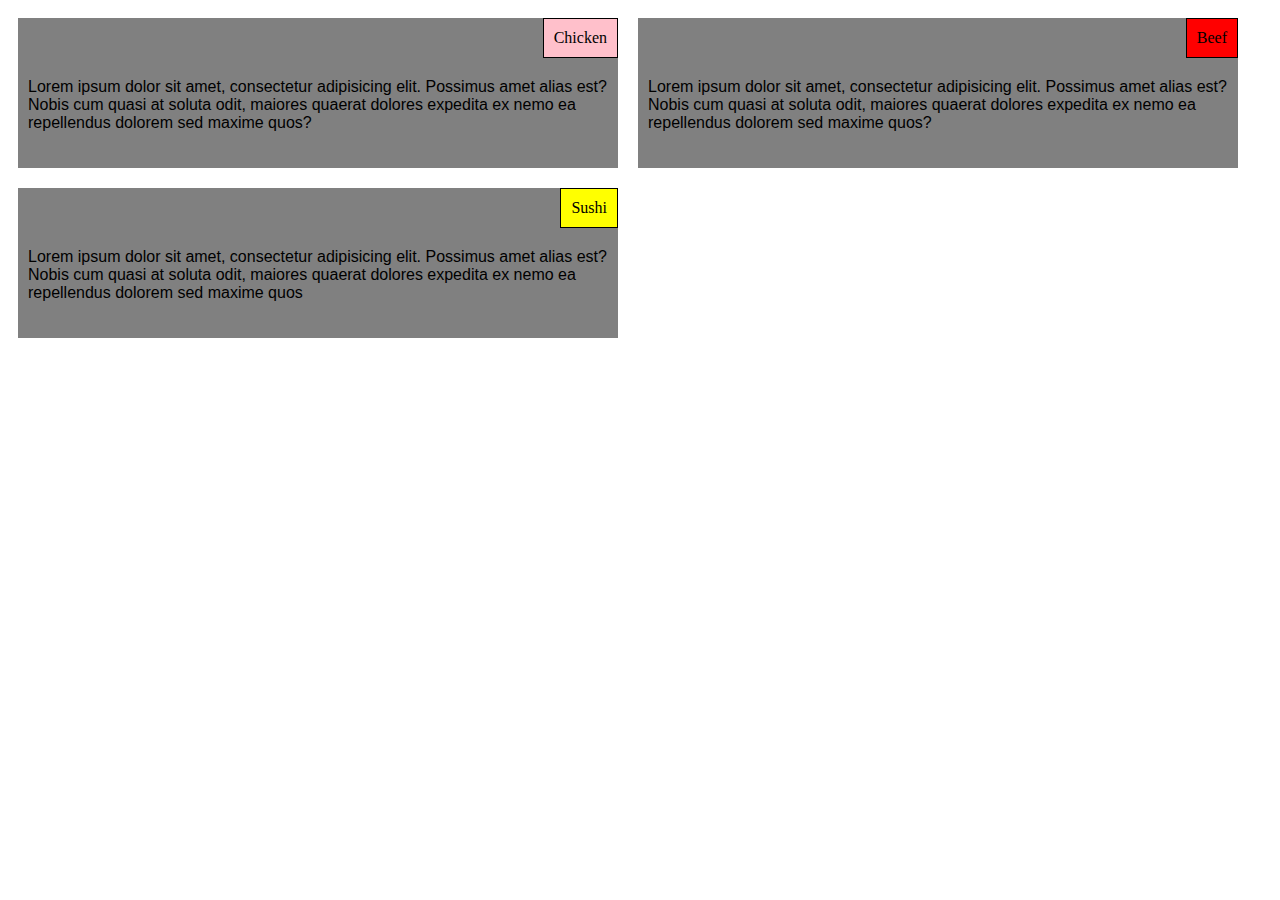
<file: module2_soln/index.html>
<!DOCTYPE html>
<!DOCTYPE html>
<html>
<head>
<meta charset="utf-8">
<meta name="viewport" content="with=device-width, initial-scale=1">
<link rel = "stylesheet" href="css.css">
</head>
<body>
<div class="row">
	<div class="col-lg-1 col-md-2 col-sl-3" id="div">
		<div>
			<p id = "p1">Chicken</p1>
		</div>
		<div id = "div1">
			<p class = "section">Lorem ipsum dolor sit amet, consectetur adipisicing elit. Possimus amet alias est? Nobis cum quasi at soluta odit, maiores quaerat dolores expedita ex nemo ea repellendus dolorem sed maxime quos?</p>
		</div>
	</div>
	<div class="col-lg-1 col-md-2 col-sl-3" id = "div">
		<div>
			<p1 id = "p2">Beef</p1>
		</div>
		<div id = "div2">
			<p class = "section">Lorem ipsum dolor sit amet, consectetur adipisicing elit. Possimus amet alias est? Nobis cum quasi at soluta odit, maiores quaerat dolores expedita ex nemo ea repellendus dolorem sed maxime quos?</p>
		</div>
	</div>
	<div class="col-lg-1 col-md-2 col-sl-3" id = "div">
		<div>
			<p1 id = "p3">Sushi</p1>
		</div>
		<div id = "div3">
			<p class = "section">Lorem ipsum dolor sit amet, consectetur adipisicing elit. Possimus amet alias est? Nobis cum quasi at soluta odit, maiores quaerat dolores expedita ex nemo ea repellendus dolorem sed maxime quos</p>
		</div>	
	</div>
</div>
</body>
</html>
</file>
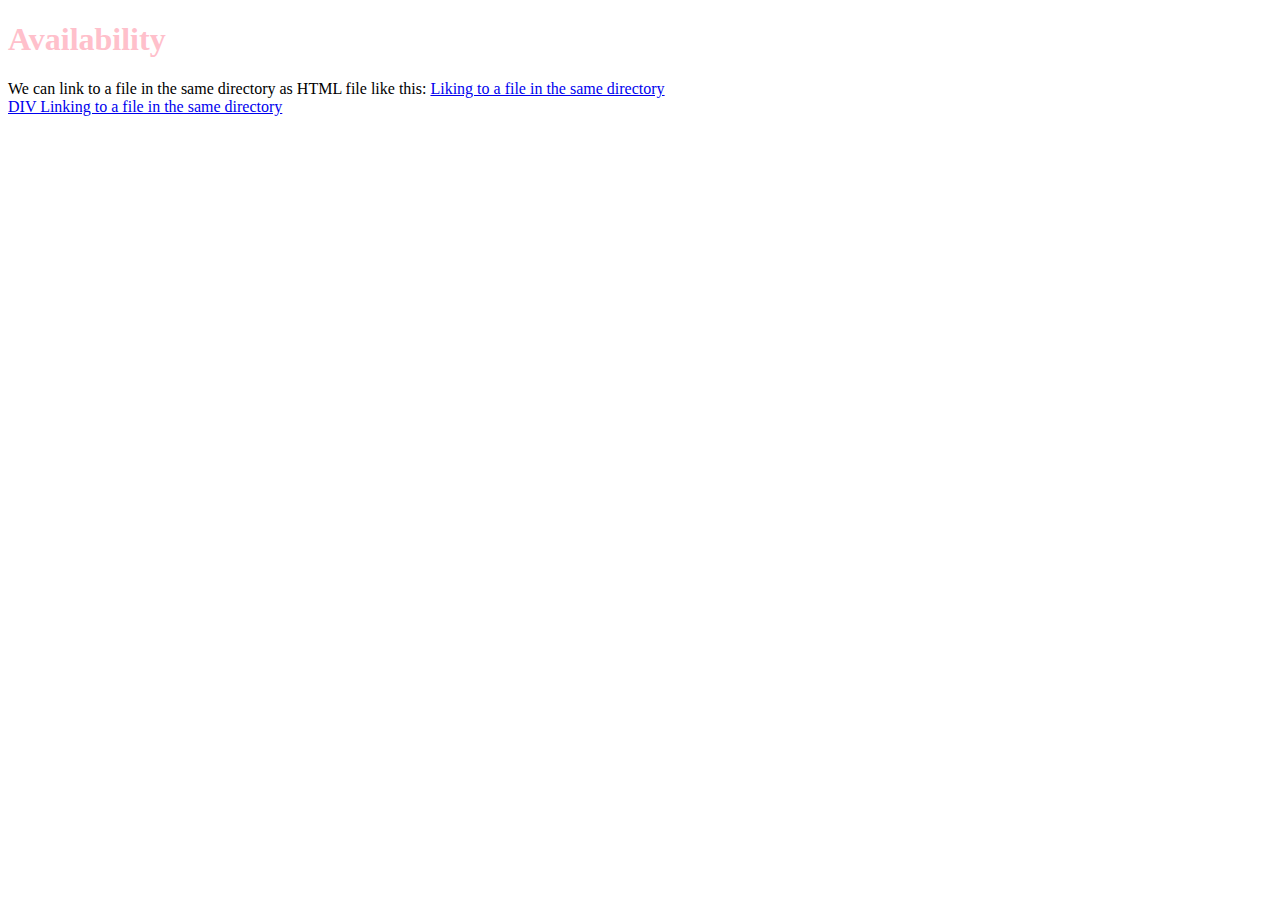
<file: site/doc-structure-before.html>
<!doctype html>
<html lang = "en">
<head>
	<meta charset = "utf-8">
	<title>Availability</title>
	<style>
		.style {
			font-family: "Times New Roman", Times, serif;
		}
	</style>
</head>
<body>
	<h1 style="color: pink;">Availability</h1>
	<section>
		We can link to a file in the same directory as HTML file like this:
		<a href="sam-directory.html" title="same dir link">Liking to a file in the same directory</a>

		<a href="same-directory.html" title="same dir link">
			<div> DIV Linking to a file in the same directory</div>
		</a> 
	</section>
</body>
</html>
</file>
<file: module2_soln/css.css>
*{
	box-sizing: border-box;
}

#div {
	margin: 10px;
	width: 600px;
}

#p1 {
	border: 1px solid black;
	background-color: pink;
	float: right;
	top: 0;
	right: 0;
	margin: 0;
	padding: 10px;

}

#p2 {
	border: 1px solid black;
	background-color: red;
	float: right;
	top: 0;
	right: 0;
	margin: 0;
	padding: 10px;
}

#p3 {
	border: 1px solid black;
	background-color: yellow;
	float: right;
	top: 0;
	right: 0;
	margin: 0;
	padding: 10px;
	}

.section {
	font-family: Helvetica;
	color: black;
	margin-top: 50px;
}

#div1 {

  height: 150px;
  font-family: Helvetica;
  color: black;
  padding: 10px;
}

#div2 {

  height: 150px;
  font-family: Helvetica;
  color: black;
  padding: 10px;
}

#div3 {

  height: 150px;
  font-family: Helvetica;
  color: black;
  padding: 10px;
}



.row{
	width: 100%
}

@media (min-width: 992px) {
	.col-lg-1, .col-lg-2, .col-lg-3
	{
		float: left;
		border: 1px black;
		background-color: gray;
	}
	.col-lg-1 {
		width: 33.33%;
	}
	.col-lg-2 {
		width: 66.66%;
	}
	.col-lg-3 {
		width: 100%;
	}
}

@media (min-width: 768px) and (max-width: 991px) {
	.col-md-1, .col-md-2, .col-md-3
	{
		float: left;
		border: 1px black;
		background-color: gray;
	}
	.col-md-1 {
		width: 33.33%;
	}
	.col-md-2 {
		width: 66.66%;
	}
	.col-md-3 {
		width: 100%;
	}
}

@media (max-width: 767px) {
	.col-sl-1, .col-sl-2, .col-sl-3
	{
		float: left;
		border: 1px black;
		background-color: gray;
	}
	.col-sl-1 {
		width: 33.33%;
	}
	.col-sl-2 {
		width: 66.66%;
	}
	.col-sl-3 {
		width: 100%;
	}
}
</file>
